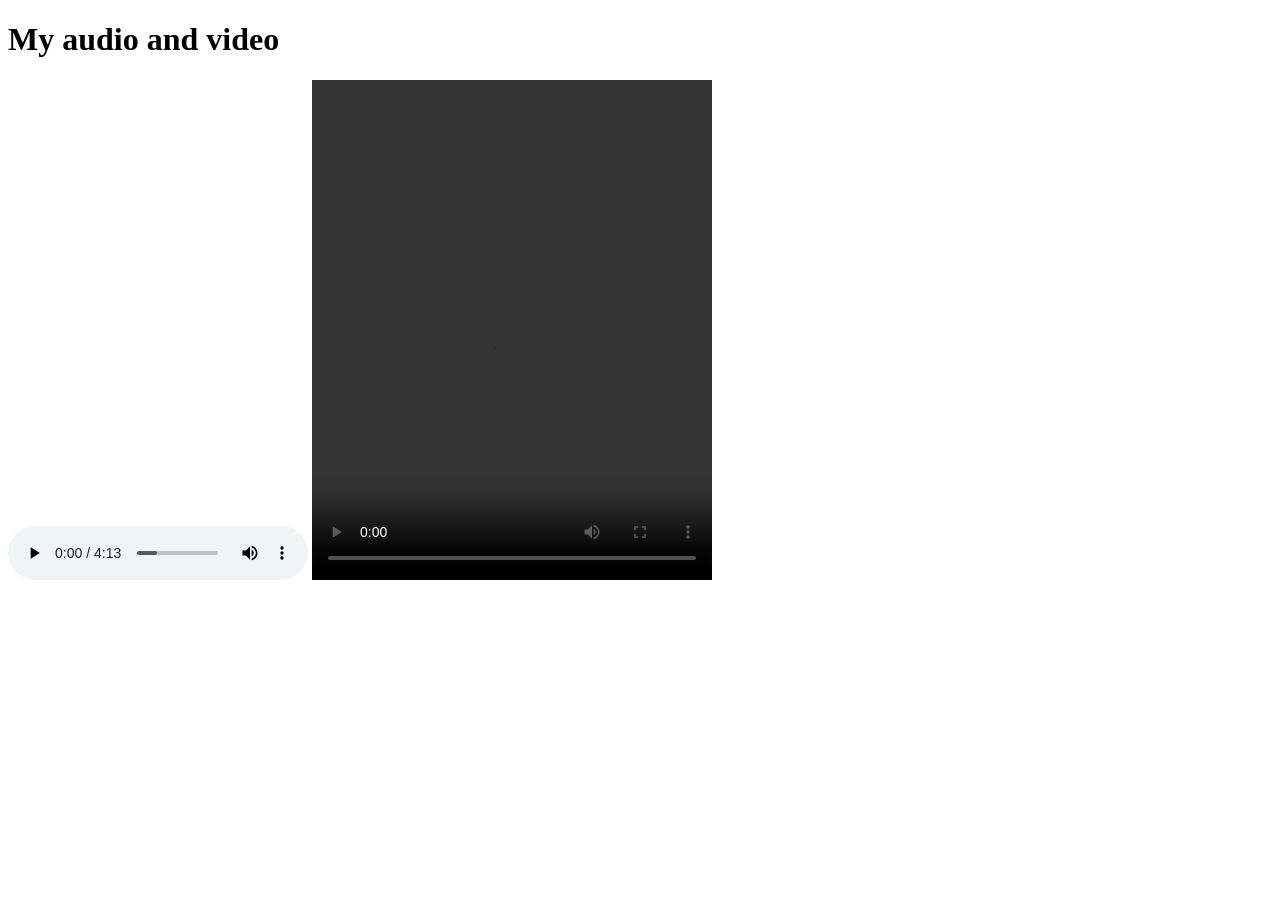
<file: index.html>
<!DOCTYPE html>
<html lang="en">
<head>
    <meta charset="UTF-8">
    <meta name="viewport" content="width=device-width, initial-scale=1.0">
    <title>HTML5</title>
</head>
<body>
    <h1>My audio and video</h1>
    <audio controls src="media/Cholna_Sujon___Official_Music_Video___Bokhate_(2016_Short_Film)___Siam_&_Toy.mp3"></audio>
    <video controls src="media/Aaj Ki Raat _ Stree 2 _ Tamannaah Bhatia _ Sachin-Jigar _ Madhubanti _ Divya _ Amitabh(360P).mp4" height="500px" width="400px"></video>
    <iframe width="560" height="315" src="https://www.youtube.com/embed/KsonVX4Z74g?si=u_Kz3WMLqfIR22ls" title="YouTube video player" frameborder="0" allow="accelerometer; autoplay; clipboard-write; encrypted-media; gyroscope; picture-in-picture; web-share" referrerpolicy="strict-origin-when-cross-origin" allowfullscreen></iframe>
</body>
</html>
</file>
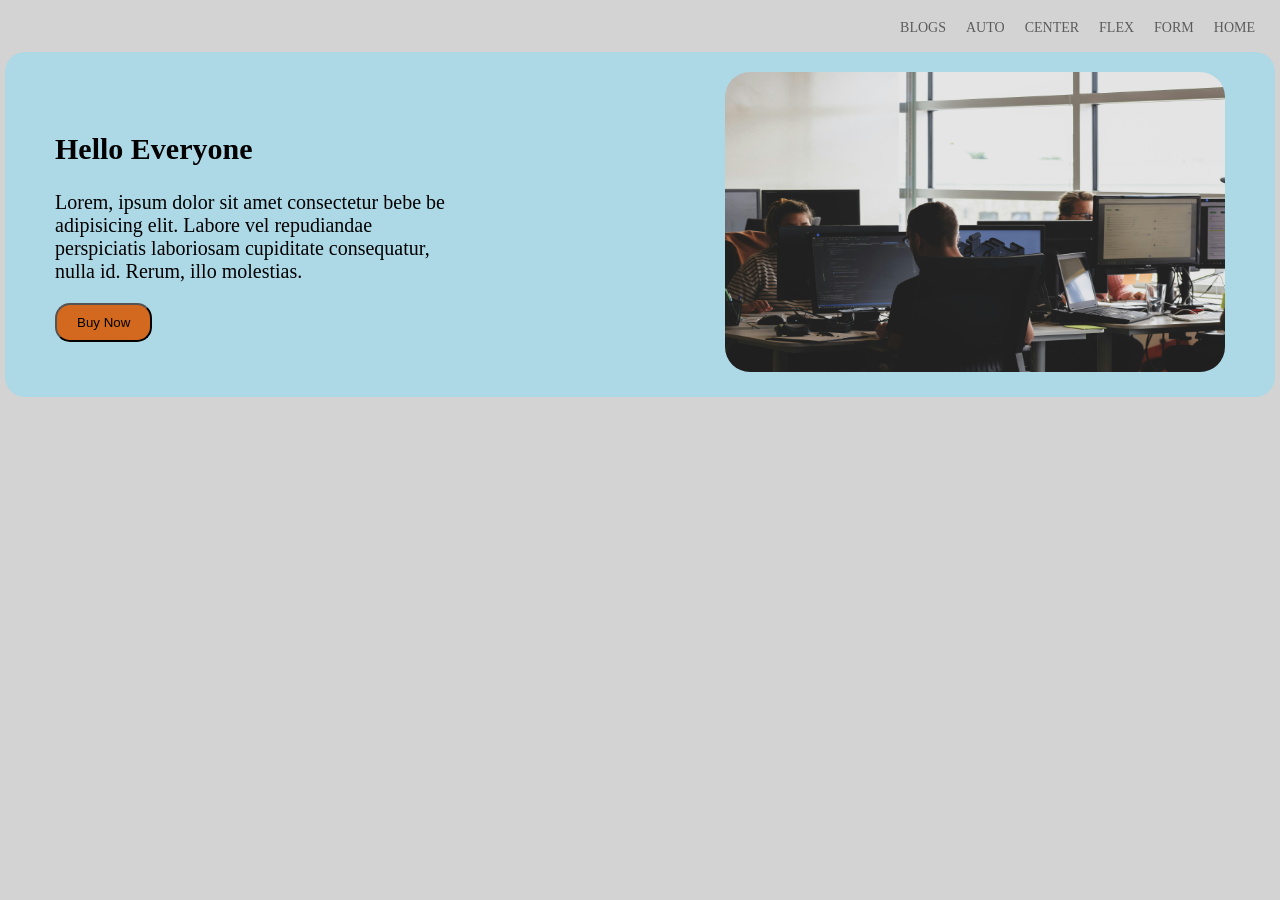
<file: banner.html>
<!DOCTYPE html>
<html lang="en">
<head>
    <meta charset="UTF-8">
    <meta name="viewport" content="width=device-width, initial-scale=1.0">
    <title>Banner</title>
    <link rel="stylesheet" href="styles/banner.css">
    <link rel="stylesheet" href="styles/nav.css">
</head>
<body>
    <header>
        <nav>
            <ul>
                <li><a href="blogs.html">BLOGS</a></li>
                <li><a href="auto.html">AUTO</a></li>
                <li><a href="center.html">CENTER</a></li>
                <li><a href="flex.html">FLEX</a></li>
                <li><a href="form.html">FORM</a></li>
                <li><a href="nav.html">HOME</a></li>
            </ul>
        </nav>

    </header>
    <main>
        <section class="hero-container">
            <div>
                <h1>Hello Everyone</h1>
                <p>Lorem, ipsum dolor sit amet consectetur bebe be
                    <br> adipisicing elit. Labore vel repudiandae <br> perspiciatis laboriosam cupiditate consequatur,<br> nulla id. Rerum, illo molestias.</p>
                <button>Buy Now</button>

            </div>
            <div>
                <img src="images/dev-working.jpg" alt="">

            </div>
        </section>
    </main>
</body>
</html>
</file>
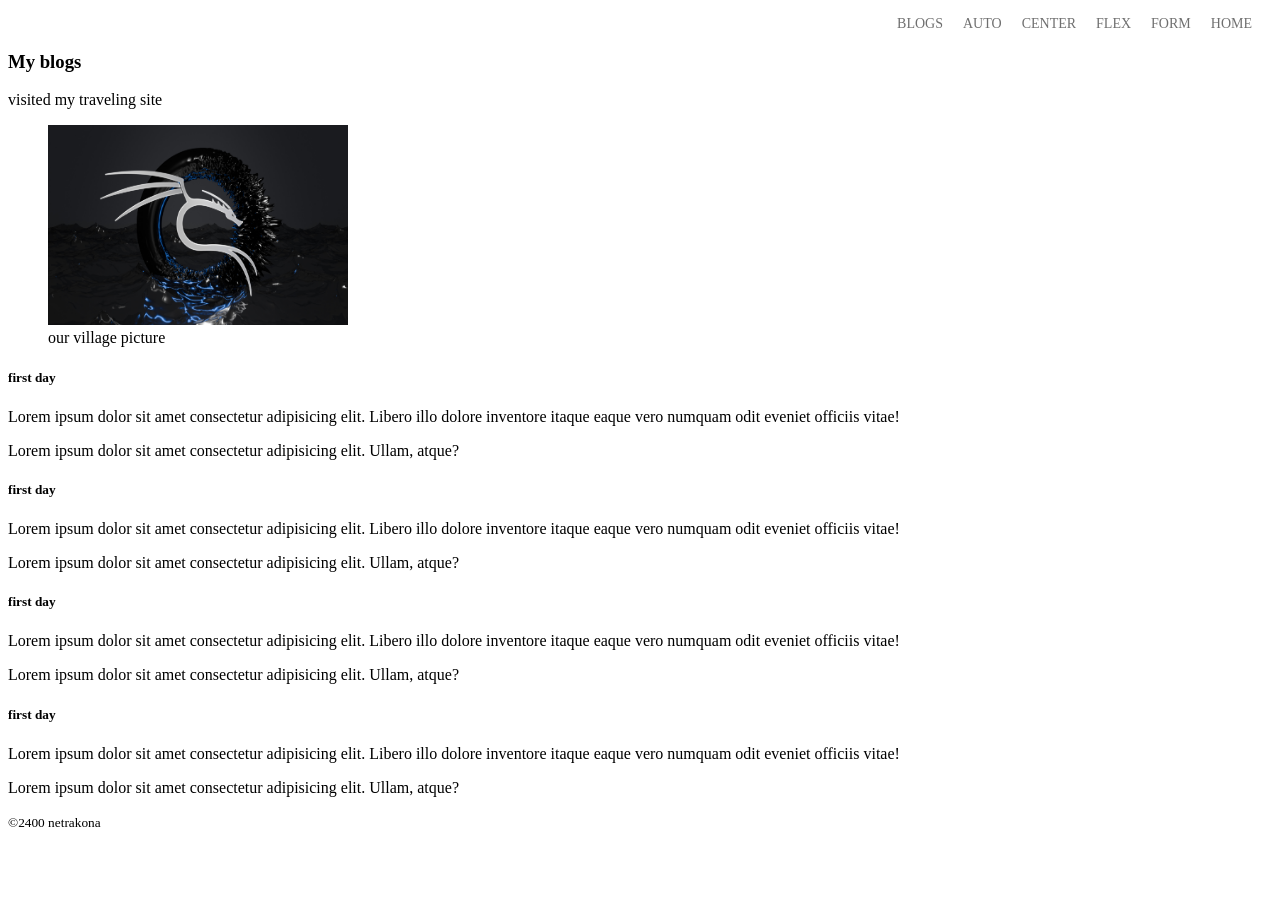
<file: blogs.html>
<!DOCTYPE html>
<html lang="en">
<head>
    <meta charset="UTF-8">
    <meta name="viewport" content="width=device-width, initial-scale=1.0">
    <title>Blogs</title>
    <!-- <link rel="stylesheet" href="styles/blogs.css"> -->
    <link rel="stylesheet" href="styles/nav.css">
</head>
<body>
    <header>
        <nav>
            <ul>
                <li><a href="blogs.html">BLOGS</a></li>
                <li><a href="auto.html">AUTO</a></li>
                <li><a href="center.html">CENTER</a></li>
                <li><a href="flex.html">FLEX</a></li>
                <li><a href="form.html">FORM</a></li>
                <li><a href="nav.html">HOME</a></li>
            </ul>
        </nav>

    </header>
    <main>
        <article>
            <header>
                <h3>My blogs</h1>
                <p>visited my traveling site</p>
            </header>
            <figure>
                <img src="media/Capture.PNG" alt="" height="200px" width="300px">
                <figcaption>our village picture</figcaption>
            </figure>
            <section>
                <h5>first day</h5>
                <p>Lorem ipsum dolor sit amet consectetur adipisicing elit. Libero illo dolore inventore itaque eaque vero numquam odit eveniet officiis vitae!</p>
                <p>Lorem ipsum dolor sit amet consectetur adipisicing elit. Ullam, atque?</p>
            </section>
            <section>
                <h5>first day</h5>
                <p>Lorem ipsum dolor sit amet consectetur adipisicing elit. Libero illo dolore inventore itaque eaque vero numquam odit eveniet officiis vitae!</p>
                <p>Lorem ipsum dolor sit amet consectetur adipisicing elit. Ullam, atque?</p>
            </section>
            <section>
                <h5>first day</h5>
                <p>Lorem ipsum dolor sit amet consectetur adipisicing elit. Libero illo dolore inventore itaque eaque vero numquam odit eveniet officiis vitae!</p>
                <p>Lorem ipsum dolor sit amet consectetur adipisicing elit. Ullam, atque?</p>
            </section>
            <section>
                <h5>first day</h5>
                <p>Lorem ipsum dolor sit amet consectetur adipisicing elit. Libero illo dolore inventore itaque eaque vero numquam odit eveniet officiis vitae!</p>
                <p>Lorem ipsum dolor sit amet consectetur adipisicing elit. Ullam, atque?</p>
            </section>
        </article>

    </main>
    <footer>
        <p><small>&copy;2400 netrakona</small></p>

    </footer>
</body>
</html>
</file>
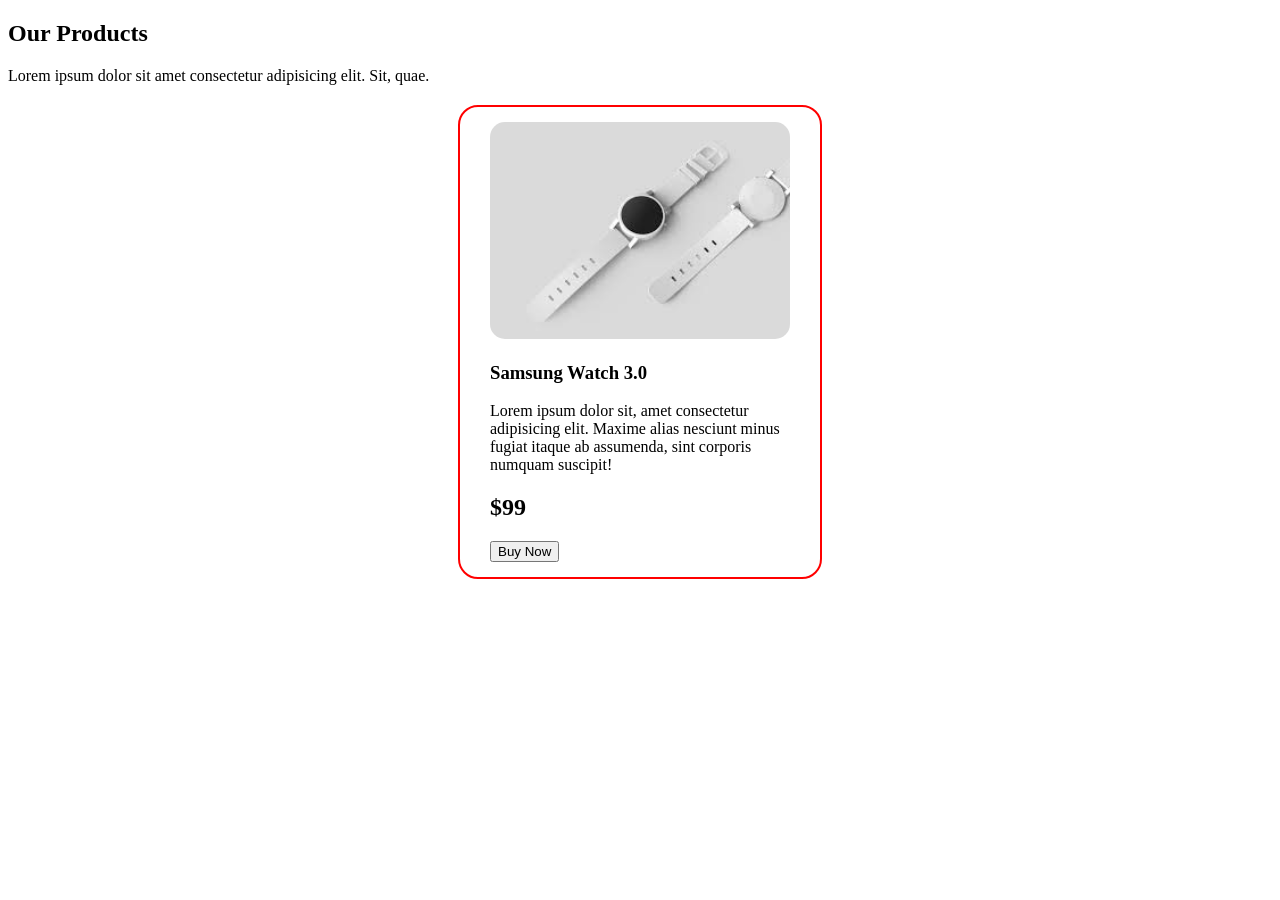
<file: card.html>
<!DOCTYPE html>
<html lang="en">
<head>
    <meta charset="UTF-8">
    <meta name="viewport" content="width=device-width, initial-scale=1.0">
    <title>Card</title>
    <link rel="stylesheet" href="styles/card.css">
</head>
<body>
    <section class="card-section">
        <h1>Our Products</h1>
        <P>Lorem ipsum dolor sit amet consectetur adipisicing elit. Sit, quae.</P>
        <div class="card-container">
            <div class="card">
                <img src="images/watch.jfif" alt="">
                <h3>Samsung Watch 3.0</h3>
                <p>Lorem ipsum dolor sit, amet consectetur adipisicing elit. Maxime alias nesciunt minus fugiat itaque ab assumenda, sint corporis numquam suscipit!</p>
                <h2>$99</h2>
                <button>Buy Now</button>
            </div>
        </div>
        
    </section>

</body>
</html>
</file>
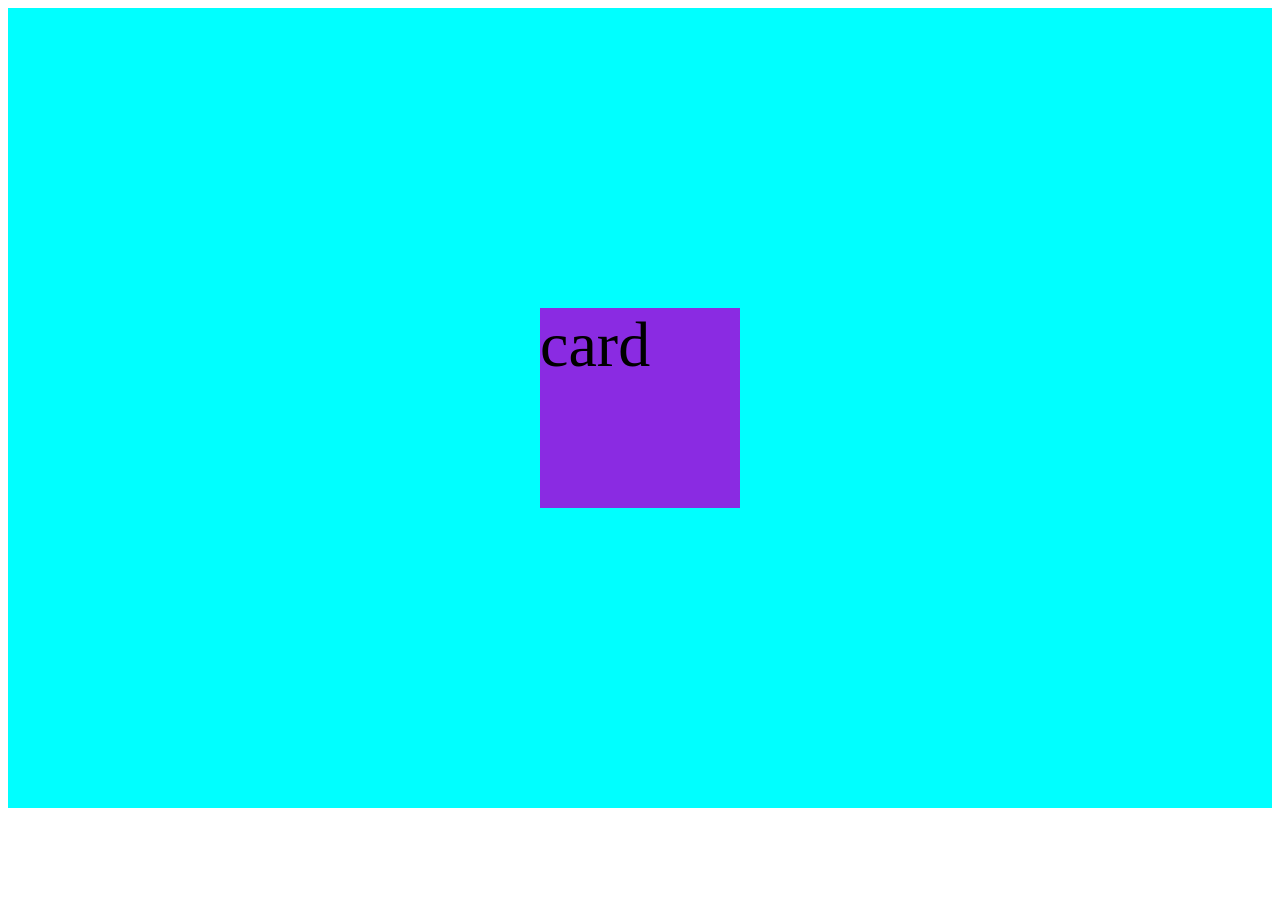
<file: center.html>
<!DOCTYPE html>
<html lang="en">
<head>
    <meta charset="UTF-8">
    <meta name="viewport" content="width=device-width, initial-scale=1.0">
    <title>center flex</title>
    <style>
        .container{
            background-color: aqua;
            
            display: flex;
            justify-content: center;
            align-items: center;
            height: 800px;

        }
        .card{
            
            font-size: 4em;
            height: 200px;
            width: 200px;
            background-color: blueviolet;
        }
    </style>
</head>
<body>
    <div class="container">
        <div class="card">
            card
        </div>
    </div>
</body>
</html>
</file>
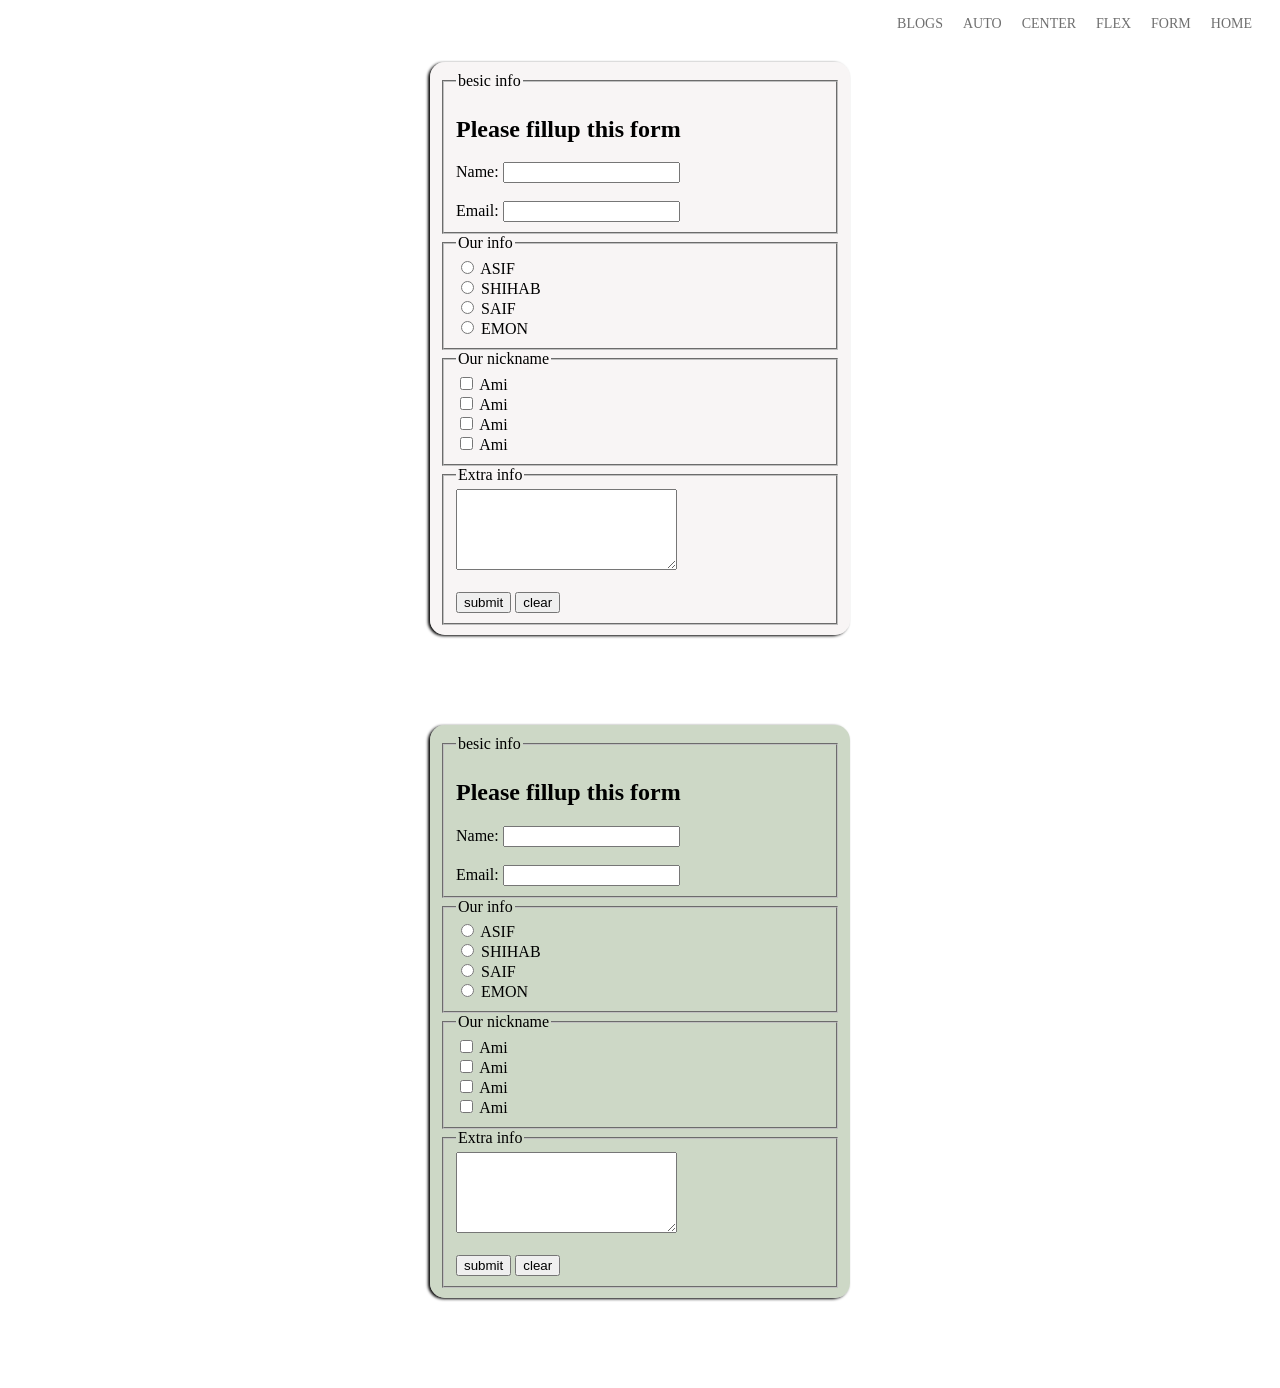
<file: form.html>
<!DOCTYPE html>
<html lang="en">

<head>
    <meta charset="UTF-8">
    <meta name="viewport" content="width=device-width, initial-scale=1.0">
    <title>form</title>
    <style>
        #hero{
            background-color: rgba(245, 240, 240, 0.667);
            width: 400px;
            margin: 30px auto;
            padding: 10px;
            border-radius: 15px;
            box-shadow: -2px 1px 3px black;

        }
        #hero-second{
            background-color: rgba(180, 197, 170, 0.667);
            width: 400px;
            margin: 90px auto;
            padding: 10px;
            border-radius: 15px;
            box-shadow: -2px 1px 3px black;

        }
    </style>
    <link rel="stylesheet" href="styles/nav.css">
</head>

<body>
    <header>
        <nav>
            <ul>
                <li><a href="blogs.html">BLOGS</a></li>
                <li><a href="auto.html">AUTO</a></li>
                <li><a href="center.html">CENTER</a></li>
                <li><a href="flex.html">FLEX</a></li>
                <li><a href="form.html">FORM</a></li>
                <li><a href="nav.html">HOME</a></li>
            </ul>
        </nav>

    </header>
    <main>
        <section id="hero">
            <fieldset class="first">
                <legend>besic info</legend>
                <h2>Please fillup this form</h2>
                <form action="">
                    <label for="name">Name:</label>
                    <input type="text" name="" id="name">
                    <br><br>

                    <label for="email">Email:</label>
                    <input type="email" name="" id="email">
            </fieldset>

            <fieldset class="second">
                <legend>Our info</legend>
                <input type="radio" name="hello" id="info">
                <label for="info"> ASIF</label> <br>

                <input type="radio" name="hello" id="ami">
                <label for="ami">SHIHAB</label> <br>

                <input type="radio" name="hello" id="tumi">
                <label for="tumi">SAIF</label> <br>

                <input type="radio" name="hello" id="she">
                <label for="she">EMON</label>
            </fieldset>
            <fieldset class="third">
                <legend>Our nickname</legend>
                <input type="checkbox" name="ok" id="ami">
                <label for="ami">Ami</label> <br>
                <input type="checkbox" name="ok" id="ami">
                <label for="ami">Ami</label> <br>
                <input type="checkbox" name="ok" id="ami">
                <label for="ami">Ami</label><br>
                <input type="checkbox" name="ok" id="ami">
                <label for="ami">Ami</label>
            </fieldset>
            <fieldset class="fourth">
                <legend>Extra info</legend>
                <textarea cols="25" rows="5" name="" id=""></textarea><br><br>

                <input type="submit" value="submit">
                <input type="reset" value="clear">
            </fieldset>
            </form>

        </section>
        <section id="hero-second">
            <fieldset class="first">
                <legend>besic info</legend>
                <h2>Please fillup this form</h2>
                <form action="">
                    <label for="name">Name:</label>
                    <input type="text" name="" id="name">
                    <br><br>

                    <label for="email">Email:</label>
                    <input type="email" name="" id="email">
            </fieldset>

            <fieldset class="second">
                <legend>Our info</legend>
                <input type="radio" name="hello" id="info">
                <label for="info"> ASIF</label> <br>

                <input type="radio" name="hello" id="ami">
                <label for="ami">SHIHAB</label> <br>

                <input type="radio" name="hello" id="tumi">
                <label for="tumi">SAIF</label> <br>

                <input type="radio" name="hello" id="she">
                <label for="she">EMON</label>
            </fieldset>
            <fieldset class="third">
                <legend>Our nickname</legend>
                <input type="checkbox" name="ok" id="ami">
                <label for="ami">Ami</label> <br>
                <input type="checkbox" name="ok" id="ami">
                <label for="ami">Ami</label> <br>
                <input type="checkbox" name="ok" id="ami">
                <label for="ami">Ami</label><br>
                <input type="checkbox" name="ok" id="ami">
                <label for="ami">Ami</label>
            </fieldset>
            <fieldset class="fourth">
                <legend>Extra info</legend>
                <textarea cols="25" rows="5" name="" id=""></textarea><br><br>

                <input type="submit" value="submit">
                <input type="reset" value="clear">
            </fieldset>
            </form>

        </section>

    </main>
    <footer>

    </footer>
</body>

</html>
</file>
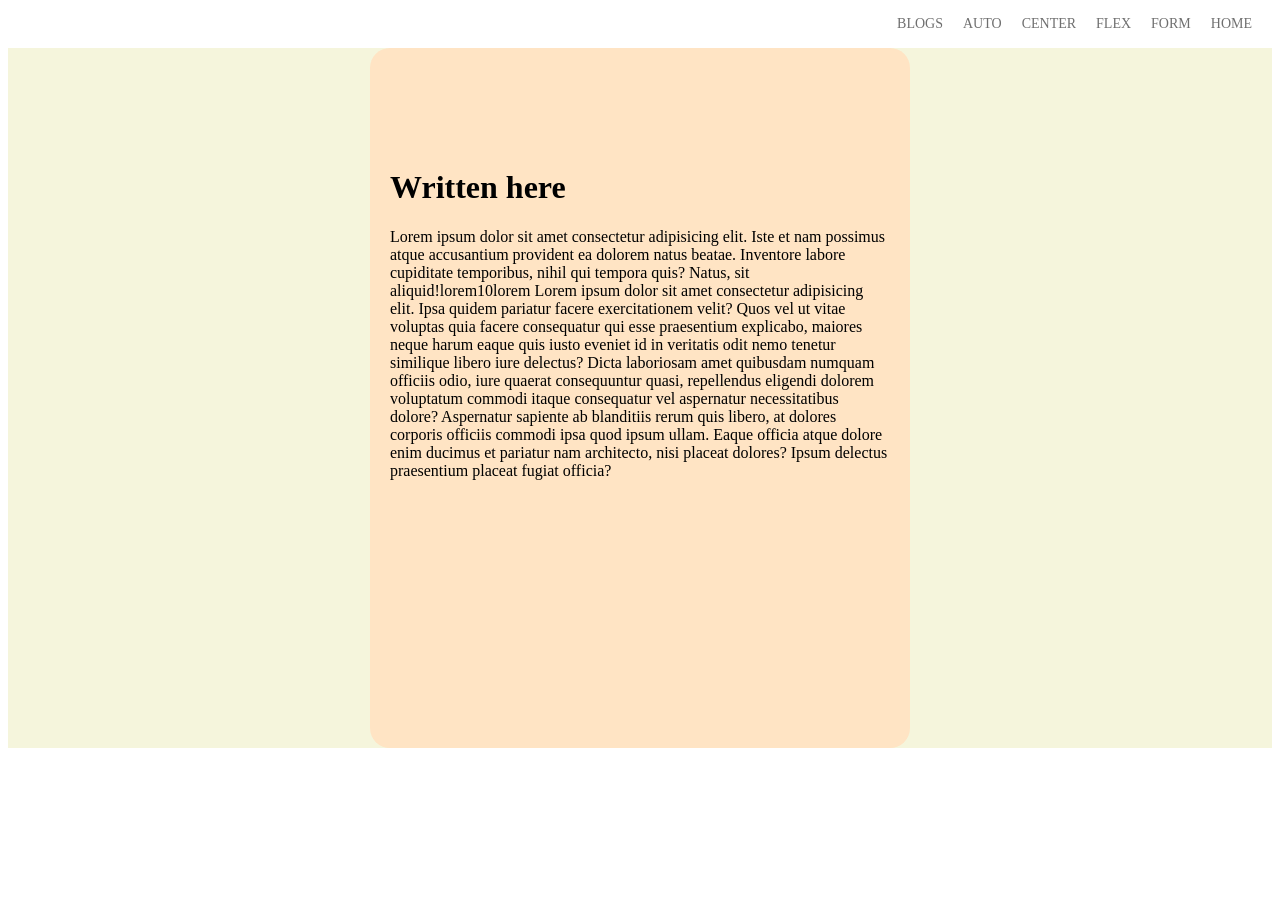
<file: nav.html>
<!DOCTYPE html>
<html lang="en">

<head>
    <meta charset="UTF-8">
    <meta name="viewport" content="width=device-width, initial-scale=1.0">
    <title>Simple nav</title>
    <style>
        .container {
            background-color: beige;
        }

        .content {
            background-color: bisque;
            width: 500px;
            margin: 0 auto;
            height: 500px;
            padding: 100px 20px;
            border-radius: 20px;
        }
    </style>
    <link rel="stylesheet" href="styles/nav.css">
</head>

<body>
    <header>
        <nav>
            <ul>
                <li><a href="blogs.html">BLOGS</a></li>
                <li><a href="auto.html">AUTO</a></li>
                <li><a href="center.html">CENTER</a></li>
                <li><a href="flex.html">FLEX</a></li>
                <li><a href="form.html">FORM</a></li>
                <li><a href="nav.html">HOME</a></li>
            </ul>
        </nav>

    </header>
    <main>
        <div class="container">
            <div class="content">
                <h1>Written here</h1>
                <p>Lorem ipsum dolor sit amet consectetur adipisicing elit. Iste et nam possimus atque accusantium
                    provident ea dolorem natus beatae. Inventore labore cupiditate temporibus, nihil qui tempora quis?
                    Natus, sit aliquid!lorem10lorem Lorem ipsum dolor sit amet consectetur adipisicing elit. Ipsa quidem
                    pariatur facere exercitationem velit? Quos vel ut vitae voluptas quia facere consequatur qui esse
                    praesentium explicabo, maiores neque harum eaque quis iusto eveniet id in veritatis odit nemo
                    tenetur similique libero iure delectus? Dicta laboriosam amet quibusdam numquam officiis odio, iure
                    quaerat consequuntur quasi, repellendus eligendi dolorem voluptatum commodi itaque consequatur vel
                    aspernatur necessitatibus dolore? Aspernatur sapiente ab blanditiis rerum quis libero, at dolores
                    corporis officiis commodi ipsa quod ipsum ullam. Eaque officia atque dolore enim ducimus et pariatur
                    nam architecto, nisi placeat dolores? Ipsum delectus praesentium placeat fugiat officia?

                </p>
            </div>
        </div>
    </main>
</body>

</html>
</file>
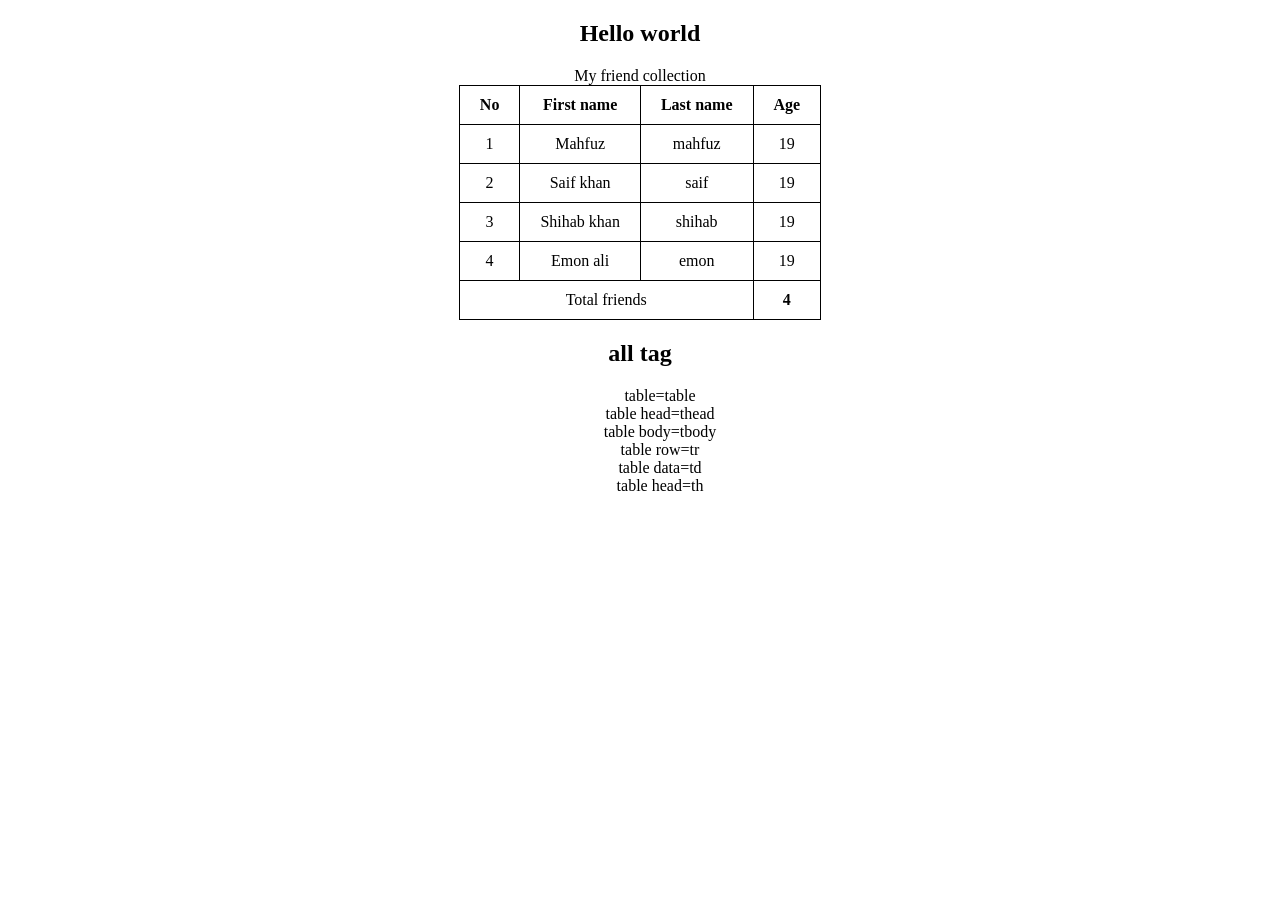
<file: table.html>
<!DOCTYPE html>
<html lang="en">
<head>
    <meta charset="UTF-8">
    <meta name="viewport" content="width=device-width, initial-scale=1.0">
    <title>Table</title>
    <style>
        main{
            margin: 20px auto;
            text-align: center;
        }
        table{
            border-collapse: collapse;
            margin: 20px auto;
        }
        td, th {
            border: 1px solid black;
            padding: 10px 20px;
        }
        ul{
            list-style: none;
        }
    </style>
</head>
<body>
    <main>
        <section>
            <h2>Hello world</h2>
            <table>
                <caption>My friend collection</caption>
                <thead>
                    <tr>
                        <th>No</th>
                        <th>First name</th>
                        <th>Last name</th>
                        <th>Age</th>
                    </tr>

                </thead>
                <tbody>
                    <tr>
                        <td>1</td>
                        <td>Mahfuz</td>
                        <td>mahfuz</td>
                        <td>19</td>
                    </tr>
                    <tr>
                        <td>2</td>
                        <td>Saif khan</td>
                        <td>saif</td>
                        <td>19</td>
                    </tr>
                    <tr>
                        <td>3</td>
                        <td>Shihab khan</td>
                        <td>shihab</td>
                        <td>19</td>
                    </tr>
                    <tr>
                        <td>4</td>
                        <td>Emon ali</td>
                        <td>emon</td>
                        <td>19</td>
                    </tr>
                    

                </tbody>
                <tfoot>
                    <td colspan="3">Total friends</td>
                    <td><b>4</b></td>

                </tfoot>
            </table>

        </section>
        <section>
            <h2>all tag</h2>
            <ul>
                <li>table=table</li>
                <li>table head=thead</li>
                <li>table body=tbody</li>
                <li>table row=tr</li>
                <li>table data=td</li>
                <li>table head=th</li>
            </ul>
        </section>
    </main>
</body>
</html>
</file>
<file: styles/banner.css>
body{
    max-width: 1270px;
    background-color: lightgray;
    margin: 20px auto;
}
.hero-container{
    display: flex;
    justify-content: space-between;
    align-items: center;
    gap: 30px;
    background-color: lightblue;
    padding: 20px 50px;
    font-size: 1.25em;
    border-radius: 20px;
    
}
.hero-container button{
    background-color: chocolate;
    padding: 10px 20px;
    border-radius: 15px;
    cursor: pointer;
}
.hero-container button:hover{
    background-color: lightgray;
    border-radius: 20px;
}
.hero-container img{
    width: 500px;
    height: 300px;
    border-radius: 25px;
}
</file>
<file: styles/nav.css>
nav ul{
    display: flex;
    justify-content: flex-end;
}
nav li{
    list-style: none;
    margin-right: 20px;
    font-size: 14px;
}
nav li a{
    text-decoration: none;
    color: #00000090;
}
nav li a:hover{
    color: red;
    box-shadow: -2px 2px 5px lightgray;
}
</file>
<file: styles/blogs.css>
*{
    margin: 0;
}
nav li {
    list-style: none;
    display: inline;
    font-size: 10px;
    margin-left: 15px;
    
}
nav li a{
    text-decoration: none;
}
nav li:hover{
    background-color: rgb(241, 205, 205);
    

}
footer{
    text-align: center;
    margin-top: 30px;
}
</file>
<file: styles/card.css>
.card{
    margin: 20px auto;
    width: 300px;
    border: 2px solid red;
    border-radius: 20px;
    padding: 15px 30px;
    
}
.card img{
    width: 100%;
    border-radius: 15px;
}
</file>
